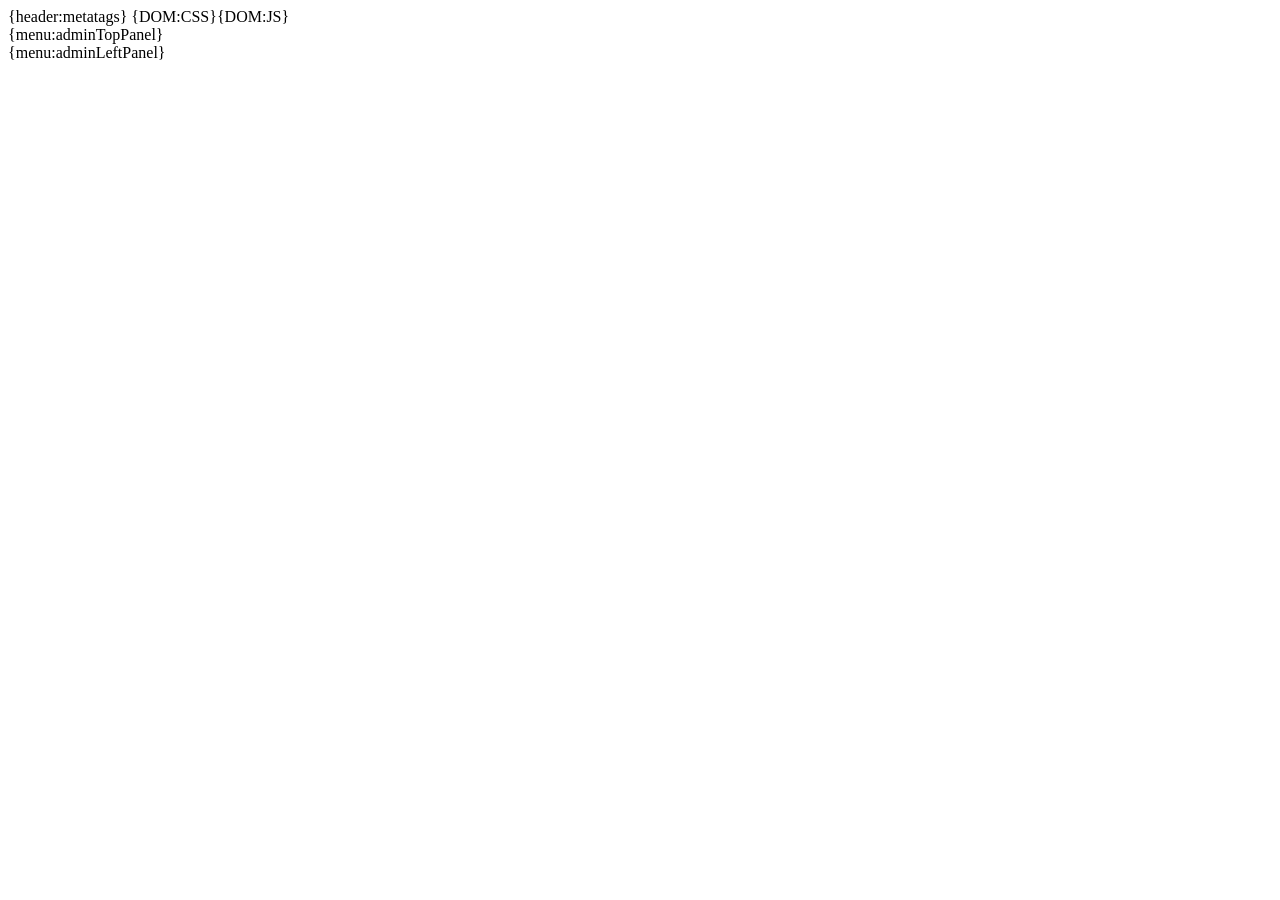
<file: resource/templates/admin/sectionHeader.html>
<!DOCTYPE html>
<html lang='{header:lang}'>
<head>
{header:metatags}
{DOM:CSS}{DOM:JS}
</head>
<body>
<!-- START #body-view -->
<div id='body-view'>
<!-- START #body -->
<div id='body'>

<div id='admin-page-header'>

    <div>
        {menu:adminTopPanel}
    </div>

</div>

<!-- START #admin-page-body -->

<div id='admin-page-body'>
    <div class="admin-page-panel" id="admin-page-left-panel">{menu:adminLeftPanel}</div>
    <div class="admin-page-panel" id="admin-page-middle-panel">
</file>
